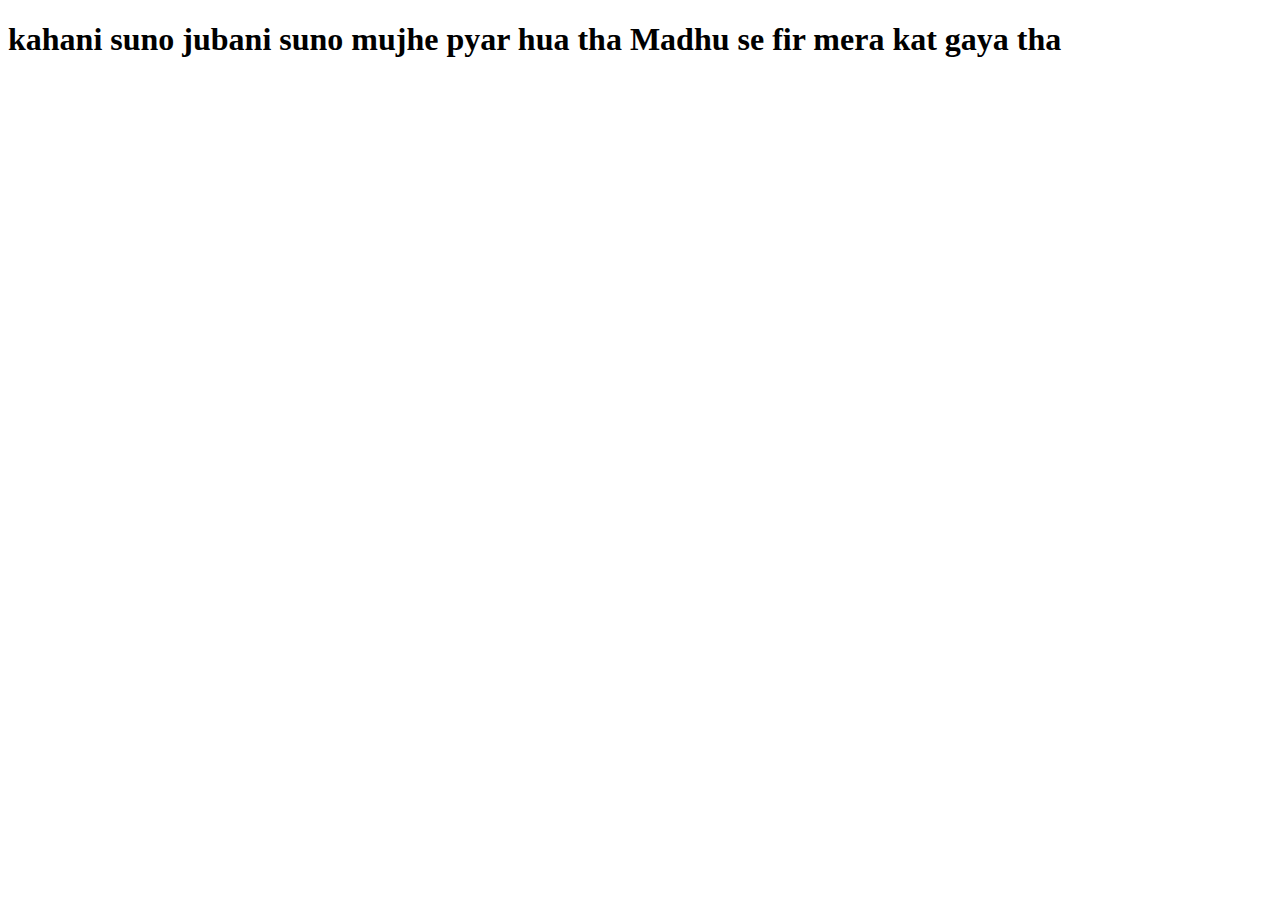
<file: index2.html>
<!DOCTYPE html>
<html lang="en">
<head>
    <meta charset="UTF-8">
    <meta name="viewport" content="width=device-width, initial-scale=1.0">
    <title>Tapas ki atma katha</title>
</head>

<body>
    <div id="root">
    <h1> kahani suno jubani suno mujhe pyar hua tha Madhu se fir mera kat gaya tha </h1>
    </div>
    
</body>
</html>
</file>
